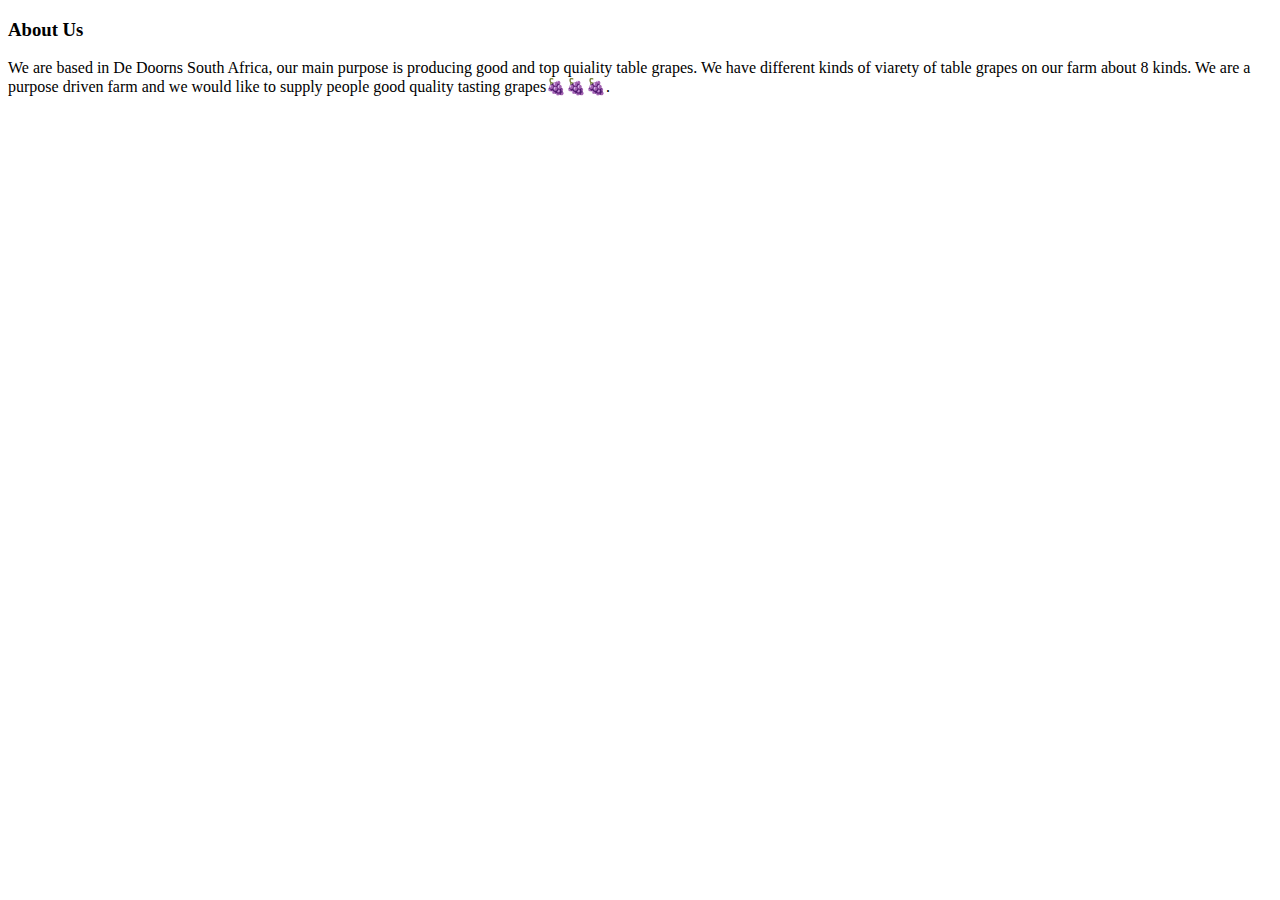
<file: about.html>
<!DOCTYPE html>
<html lang="en">
<head>
    <meta charset="UTF-8">
    <meta http-equiv="X-UA-Compatible" content="IE=edge">
    <meta name="viewport" content="width=device-width, initial-scale=1.0">
    <title>About</title>
</head>
<body>
    <h3>About Us</h3>
    <p>We are based in De Doorns South Africa, our main purpose is producing good and top quiality table grapes.
        We have different kinds of viarety of table grapes on our farm about 8 kinds. We are a purpose driven farm and we would like to 
        supply people good quality tasting grapes🍇🍇🍇.
    </p>
</body>
</html>
</file>
